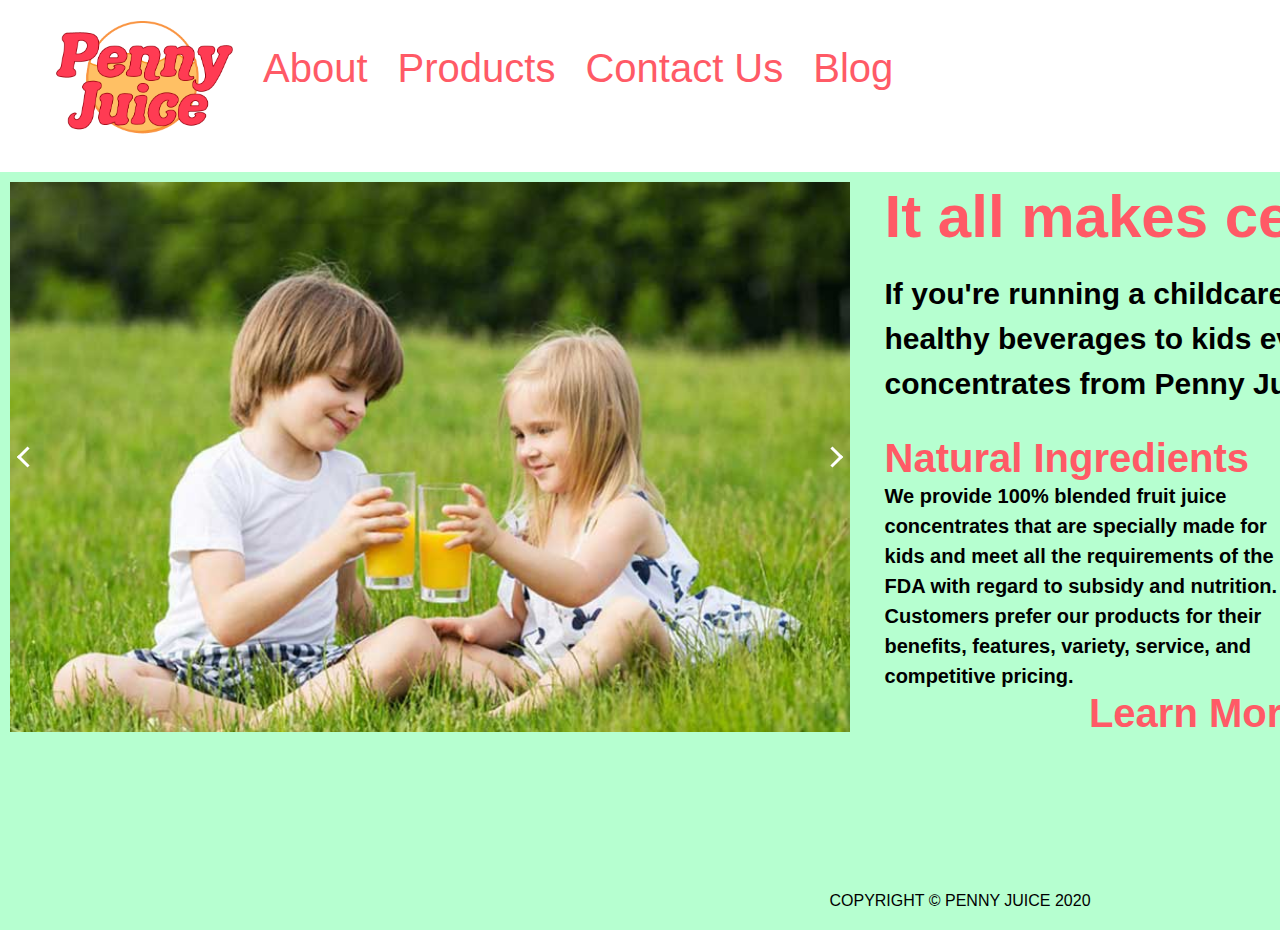
<file: index.html>
<!DOCTYPE html>
<html lang="en">
<head>
    <meta charset="UTF-8">
    <title>Penny Juice - Healthy Lifestyle Website</title>
    <meta name="Keywords" content="Las Vegas, Healthy Lifestyle, Pre School, Juices">
    <meta name="author" content="Rolex Morala Jr">
    <meta name="viewport" content="width=device-width, initial-scale=1.0">
     <link rel="stylesheet" type="text/css" href="mystyle.css">
</head>

<body>
    <div id="container">
           
        <div class="header">
            <h1></h1></div>
           
        <div class="content"></div>   
           
         <div class="topnav">
            <ul>
                <li class="home"><a href="index.html"><img src="./IMAGES/Logo.png" alt=Home></a></li>
                <li><a href="about.html">About</a></li>
                <li><a href="products.html">Products</a>
                    <ul>
                        <li><a href="flavors.html">Flavors</a></li>
                        <li><a href="ingredients.html">Ingredients</a></li>
                    </ul>
                    </li>
                <li><a href="contact.html">Contact Us</a></li>
                <li><a href="blog.html">Blog</a></li>
            </ul>
        </div>
        
        <div class="slider_image">
             
            <div class="carousel-wrapper">
                 <span id="item-1"></span>
                 <span id="item-2"></span>
                 <span id="item-3"></span>
            
                <div class="carousel-item item-1">
                    <a class="arrow arrow-prev" href="#item-3"></a>
                    <a class="arrow arrow-next" href="#item-2"></a>   
                </div>
        
                <div class="carousel-item item-2">
                    <a class="arrow arrow-prev" href="#item-1"></a>
                    <a class="arrow arrow-next" href="#item-3"></a>   
                </div>
                
                <div class="carousel-item item-3">
                    <a class="arrow arrow-prev" href="#item-2"></a>
                    <a class="arrow arrow-next" href="#item-1"></a>   
                </div>
            </div>     
             
             
             <div class="main-text">
                    <div><h1>It all makes cents</h1>
                    <h2>If you're running a childcare center and want to serve healthy beverages to kids every day, order quality juice concentrates from Penny Juice of America.</h2>
                    </div>
             
        <div class="flex-container">
                    <div><h1>Natural Ingredients</h1>
                         <h2>We provide 100% blended fruit juice concentrates that are specially made for kids and meet all the requirements of the FDA with regard to subsidy and nutrition. Customers prefer our products for their benefits, features, variety, service, and competitive pricing.
                         </h2>
                         <h3><a href="ingredients.html">Learn More</a></h3>
                    </div>
                    <div><h1>Flavor Variety</h1>
                     <h2>Kids love penny juice concentrates because it’s available in various exciting flavors and colors. Each case contains six half-gallon bottles of different flavors. </h2>
                     <h4><a href="flavors.html">Learn More</a></h4>
                   </div>
        </div>
        </div>
        </div>     
          
        
        <div class="footer">
            COPYRIGHT &copy; PENNY JUICE 2020
        </div>
        
    </div>
    
</body>
</html>
</file>
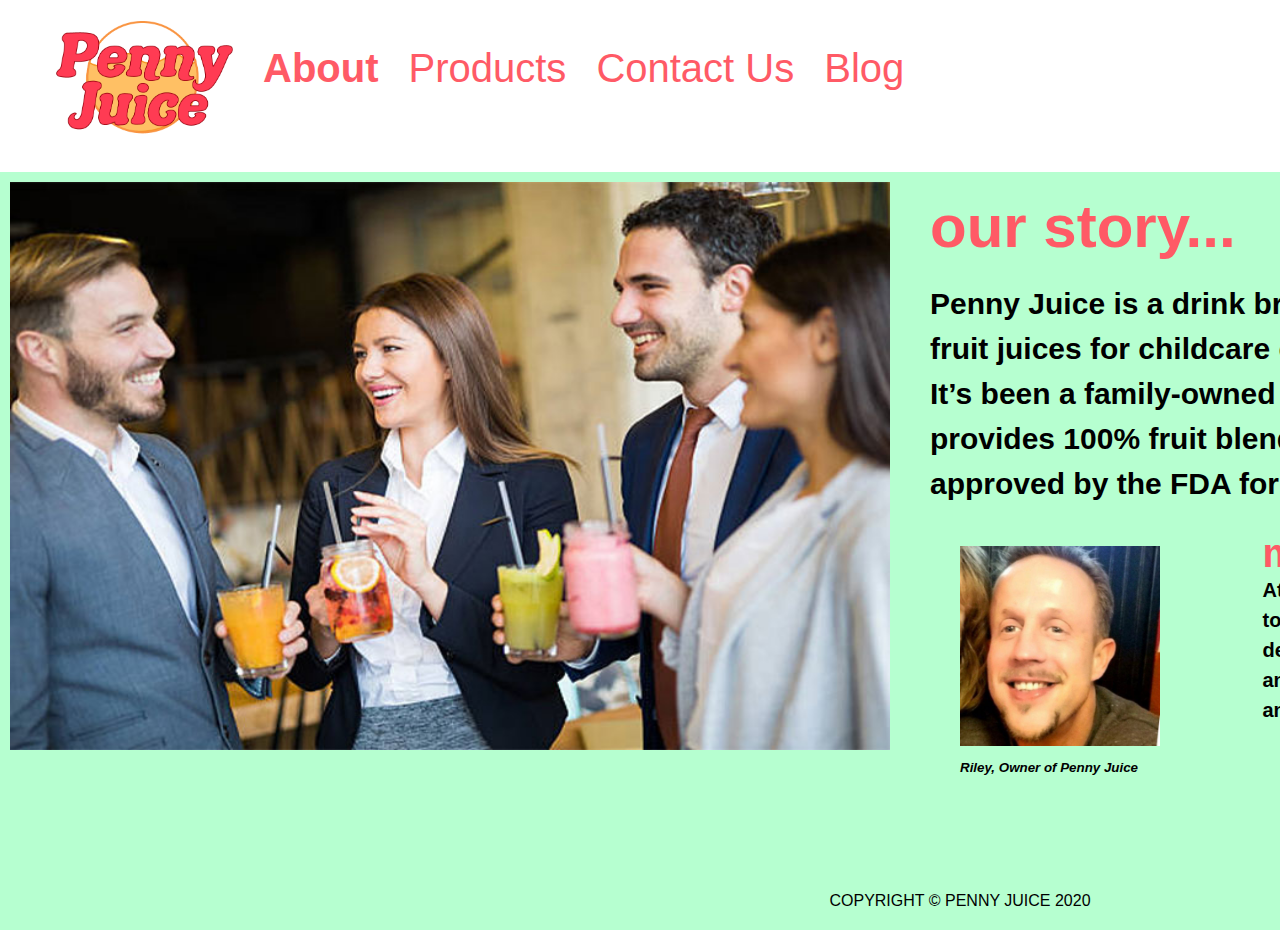
<file: about.html>
<!DOCTYPE html>
<html lang="en">
<head>
    <meta charset="UTF-8">
    <title>Penny Juice - About</title>
    <meta name="Keywords" content="Las Vegas, Healthy Lifestyle, Pre School, Juices">
    <meta name="author" content="Rolex Morala Jr">
    <meta name="viewport" content="width=device-width, initial-scale=1.0">
     <link rel="stylesheet" type="text/css" href="mystyle.css">
</head>

<body>
    <div id="container">
           
        <div class="header">
            <h1></h1></div>
           
        <div class="content"></div>   
           
         <div class="topnav">
            <ul>
                 <li class="home"><a href="index.html"><img src="./IMAGES/Logo.png" alt=Home></a></li>
                <li><a href="about.html"><b>About</b></a></li>
                <li><a href="products.html">Products</a>
                    <ul>
                        <li><a href="flavors.html">Flavors</a></li>
                        <li><a href="ingredients.html">Ingredients</a></li>
                    </ul>
                    </li>
                <li><a href="contact.html">Contact Us</a></li>
                <li><a href="blog.html">Blog</a></li>
            </ul>
        </div>
        <div class="slider_image">
             <h1><img src="./IMAGES/About-main-image.jpg" alt="Penny Juice Staff At Hard Work" width="880" height="568"></h1>
             <div class="about-text">
                    <div><h1>our story...</h1>
                    <h2>Penny Juice is a drink brand that produces tasty and healthy fruit juices for childcare centers and schools with low prices. It’s been a family-owned company since 2001 and only provides 100% fruit blends with no added sugar and has been approved by the FDA for subsidy and nutrition.</h2>
                    </div>
             <div class="a-container">
                    <div><h3><img src="./IMAGES/Team-Member-1---Riley.jpg" alt="Riley, Owner of Penny Juice" width="200" height="200"></h3>
                    <h3><i>Riley, Owner of Penny Juice</i></h3> </div>
                    <div><h1>meet the team</h1>
                     <h2>At Penny Juice, we are a family dedicated to creating juice concentrates. We are determined to provide childcare centers and schools with easy to make, healthy, and delicious drinks.</h2>
                   </div>
        </div>        
       </div>
       </div>
       
        <div class="footer">
            COPYRIGHT &copy; PENNY JUICE 2020
        </div>
    </div>
</file>
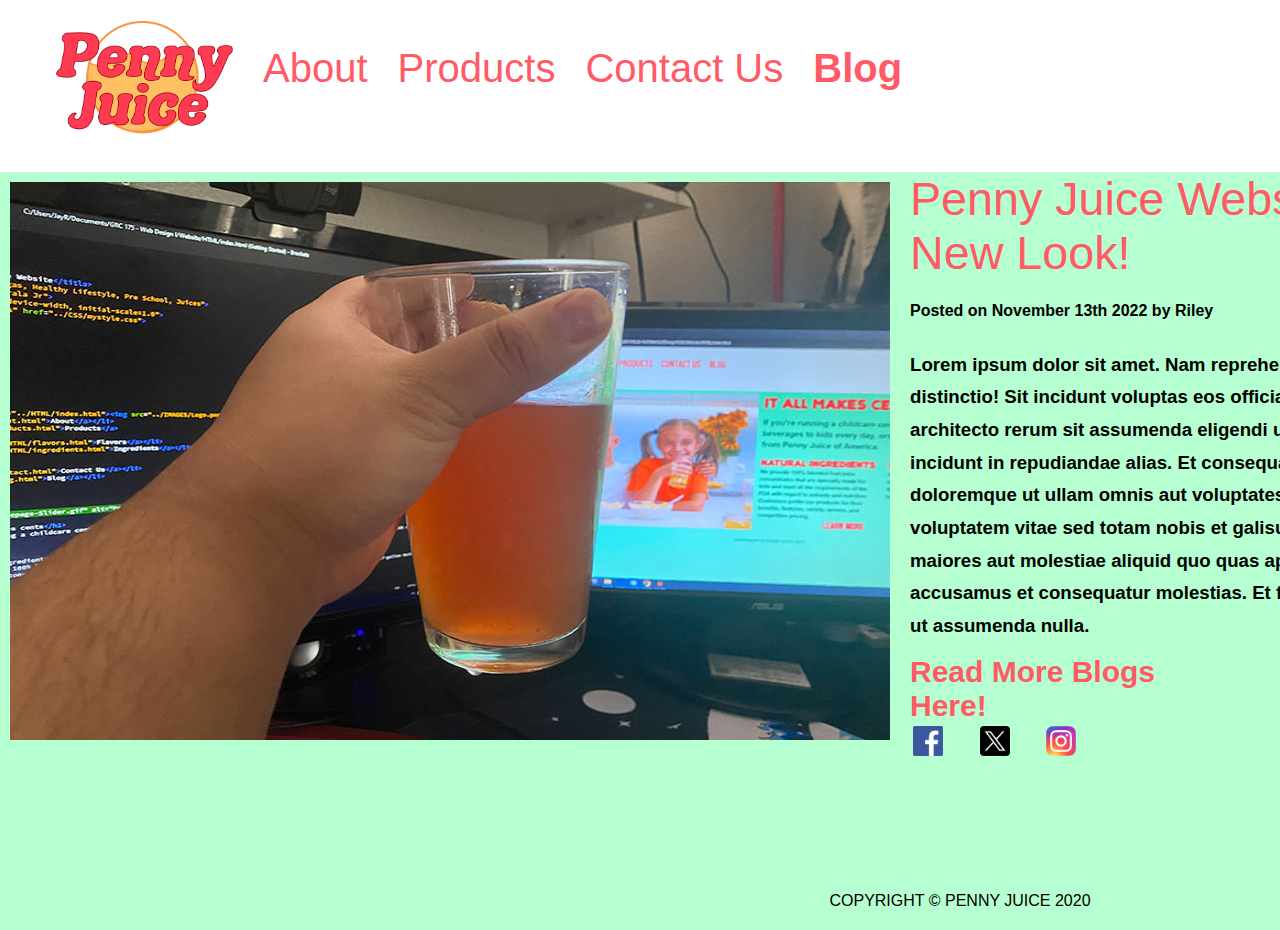
<file: blog.html>
<!DOCTYPE html>
<html lang="en">
<head>
    <meta charset="UTF-8">
    <title>Penny Juice - Blog</title>
    <meta name="Keywords" content="Las Vegas, Healthy Lifestyle, Pre School, Juices">
    <meta name="author" content="Rolex Morala Jr">
    <meta name="viewport" content="width=device-width, initial-scale=1.0">
     <link rel="stylesheet" type="text/css" href="mystyle.css">
</head>

<body>
    <div id="container">
           
        <div class="header">
            <h1></h1></div>
           
        <div class="content"></div>   
           
         <div class="topnav">
            <ul>
                <li class="home"><a href="index.html"><img src="./IMAGES/Logo.png" alt=Home></a></li>
                <li><a href="about.html">About</a></li>
                <li><a href="products.html">Products</a>
                    <ul>
                        <li><a href=".flavors.html">Flavors</a></li>
                        <li><a href="ingredients.html">Ingredients</a></li>
                    </ul>
                    </li>
                <li><a href="contact.html">Contact Us</a></li>
                <li><a href=".blog.html"><b>Blog</b></a></li>
            </ul>
        </div>
        
         <div class="slider_image">
             <h1><img src="./IMAGES/Blog-Picture-2.jpg" alt="Penny Juice Website Creation" width="880" height="558"></h1>
                 <div class="blog-post">
                   <blog>Penny Juice Website has a Fresh New Look!</blog>
                    <article>
                        <h4>Posted on November 13th 2022 by Riley</h4>
                        <h3><p>Lorem ipsum dolor sit amet. Nam reprehenderit commodi et quia officia a quas velit ut iusto distinctio! Sit incidunt voluptas eos officia labore ut quis consequuntur. Quo esse ullam eum architecto rerum sit assumenda eligendi ut repudiandae fuga aut esse voluptatem sed quisquam incidunt in repudiandae alias.
                        Et consequatur quia ea tempora praesentium qui natus doloremque ut ullam omnis aut voluptates delectus hic voluptates possimus. Quo nisi atque sed voluptatem vitae sed totam nobis et galisum doloribus aut similique dicta. Rem asperiores maiores aut molestiae aliquid quo quas aperiam ut obcaecati rerum qui quibusdam quod et nulla accusamus et consequatur molestias. Et fugiat dolores qui eius labore qui repellendus excepturi ut assumenda nulla.</p></h3>
                     </article>
                    <div><a href="#"><h2>Read More Blogs Here!</h2></a></div> 
                    <table style="width: 20%">
                        <tr>
                            <th><a href="#"><img src="./IMAGES/facebook.png" alt="Penny Juice Facebook" width="30" height="30"></a></th>
                            <th><a href="#"><img src="./IMAGES/twitter.png" alt="Penny Juice Twitter" width="30" height="30"></a></th>
                            <th><a href="#"><img src="./IMAGES/instagram.png" alt="Penny Juice Instagram" width="30" height="30"></a></th> 
                        </tr>
                     </table>
                </div>        
        </div>
                <div class="footer">
            COPYRIGHT &copy; PENNY JUICE 2020
        </div>
        </div>
</file>
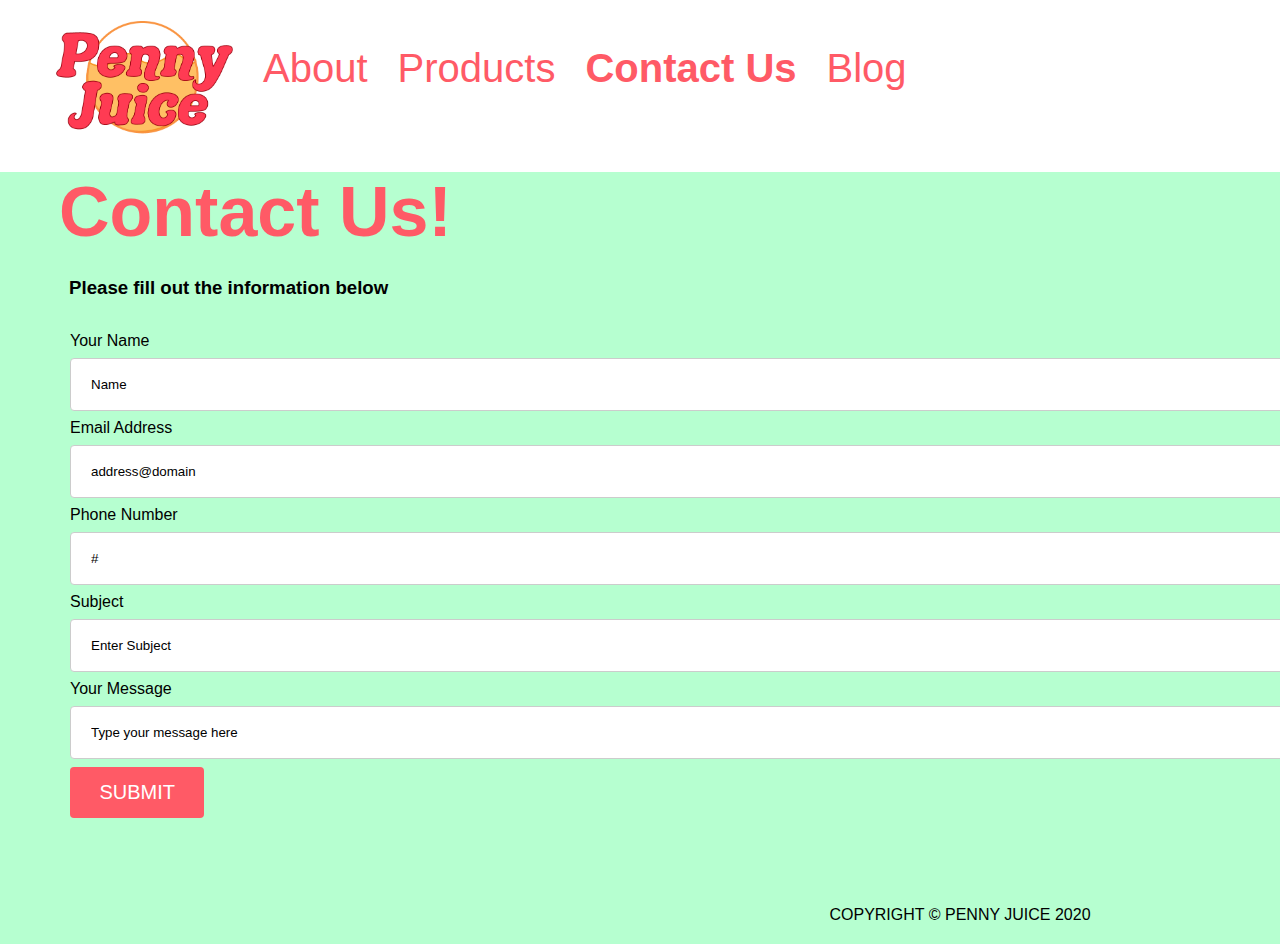
<file: contact.html>
<!DOCTYPE html>
<html lang="en">
<head>
    <meta charset="UTF-8">
    <title>Penny Juice - Contact</title>
    <meta name="Keywords" content="Las Vegas, Healthy Lifestyle, Pre School, Juices">
    <meta name="author" content="Rolex Morala Jr">
    <meta name="viewport" content="width=device-width, initial-scale=1.0">
    <link rel="stylesheet" type="text/css" href="mystyle.css">
    <style>
        form {
            background-color: #B6FFD0;
            align-items: center;
            font-family: Karol Sans, sans-serif;
            width: 70%;
            display: block;
            margin-left: 70px;
            height: 575px
        }
        input[type=text], select {
            width: 100%;
            padding: 18px 20px;
            margin: 8px 0;
            display: inline-block;
            border: 1px solid #ccc;
            border-radius: 4px;
            box-sizing: border-box;
            font-family: Karol Sans, sans-serif; 
        }
         input[type=text], select {
            width: 100%;
            padding: 18px 20px;
            margin: 8px 0;
            display: inline-block;
            border: 1px solid #ccc;
            border-radius: 4px;
            box-sizing: border-box;
            font-family: Karol Sans, sans-serif; 
            justify-content: center;
        }
        input[type=submit] {
            width: 10%;
            background-color: #FF5A66;
            color: white;
            padding: 14px 20px;
            margin 8px 0;
            border: none;
            border-radius: 4px;
            cursor: pointer;
            font-family: Bebas Neue, sans-serif;
            font-size: 20px;
            text-align: center;
        }
    </style>
</head>

<body>
    <div id="container">
           
        <div class="header">
            <h1></h1></div>
           
        <div class="content"></div>   
           
         <div class="topnav">
            <ul>
                <li class="home"><a href="index.html"><img src="./IMAGES/Logo.png" alt=Home></a></li>
                <li><a href="about.html">About</a></li>
                <li><a href="products.html">Products</a>
                    <ul>
                        <li><a href="flavors.html">Flavors</a></li>
                        <li><a href="ingredients.html">Ingredients</a></li>
                    </ul>
                    </li>
                <li><a href="contact.html"><b>Contact Us</b></a></li>
                <li><a href="blog.html">Blog</a></li>
            </ul>
        </div>
        <div class="contact-intro">
            <h1>Contact Us!</h1>
            <h2>Please fill out the information below</h2>
        </div>     
        <div class="form">
        <form action=*/action_page.php>
            <label for="fname">Your Name</label>
            <input type="text" id="fname" value="Name">
            <label for="email">Email Address</label>
            <input type="text" id="email" value="address@domain">
            <label for="phone">Phone Number</label>
            <input type="text" id="phone" value="#">
            <label for="subject">Subject</label>
            <input type="text" id="subject" value="Enter Subject">
            <label for="message">Your Message</label>
            <input type="text" id="message" value="Type your message here">
            <input type="submit" value="SUBMIT">
        </form> 
        </div>
        <div class="footer">
            COPYRIGHT &copy; PENNY JUICE 2020
        </div>   
    </div>

</body>
</html>
</file>
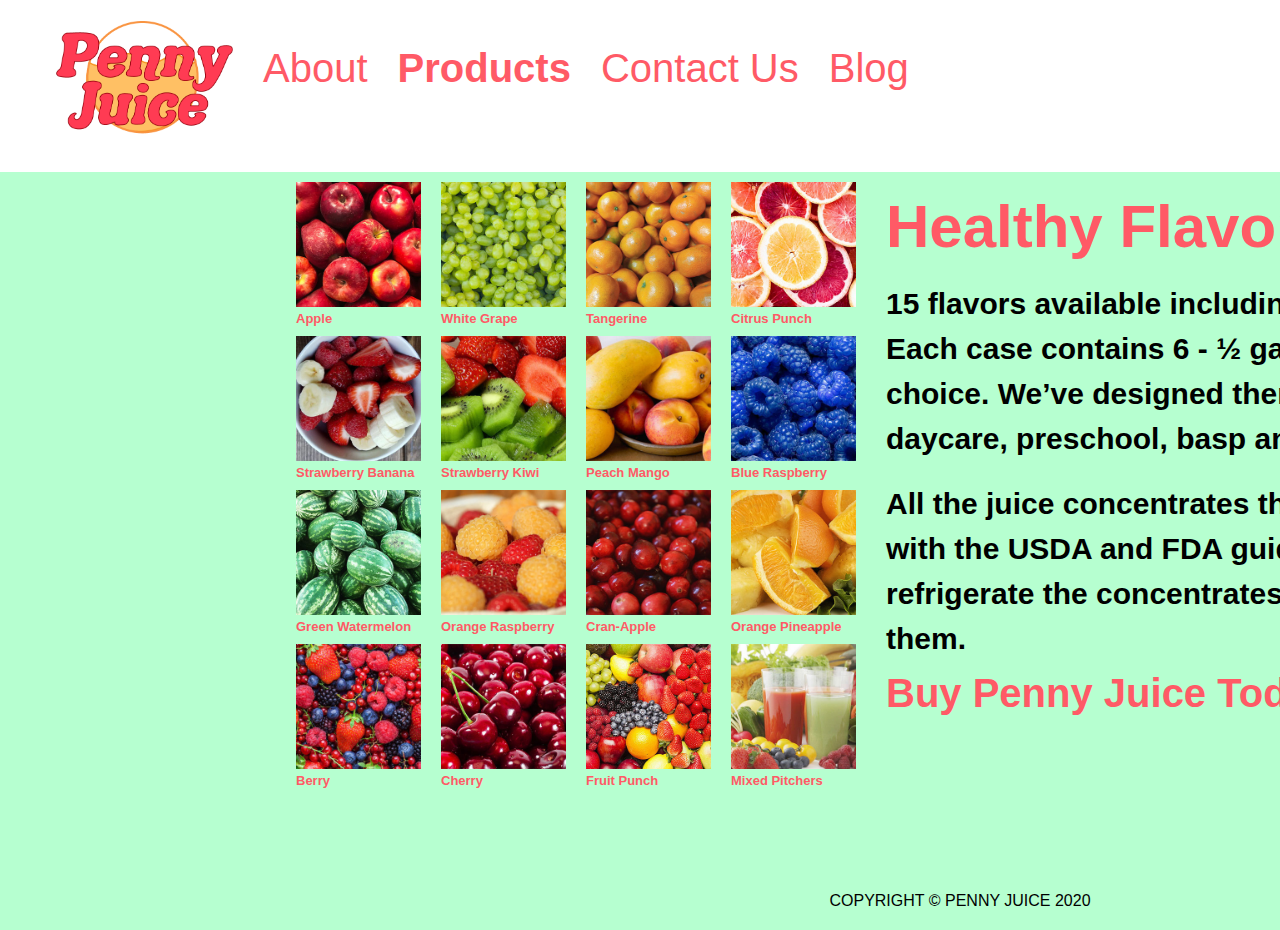
<file: flavors.html>
<!DOCTYPE html>
<!DOCTYPE html>
<html lang="en">
<head>
    <meta charset="UTF-8">
    <title>Penny Juice - Flavors</title>
    <meta name="Keywords" content="Las Vegas, Healthy Lifestyle, Pre School, Juices">
    <meta name="author" content="Rolex Morala Jr">
    <meta name="viewport" content="width=device-width, initial-scale=1.0">
     <link rel="stylesheet" type="text/css" href="mystyle.css">
</head>

<body>
    <div id="container">
           
        <div class="header">
            <h1></h1></div>
           
        <div class="content"></div>   
           
         <div class="topnav">
            <ul>
                 <li class="home"><a href="index.html"><img src="./IMAGES/Logo.png" alt=Home></a></li>
                <li><a href="about.html">About</a></li>
                <li><a href="products.html"><b>Products</b></a>
                    <ul>
                        <li><a href="flavors.html"><b>Flavors</b></a></li>
                        <li><a href="ingredients.html">Ingredients</a></li>
                    </ul>
                    </li>
                <li><a href="contact.html">Contact Us</a></li>
                <li><a href="blog.html">Blog</a></li>
            </ul>
            </div>
            <div class="flavors-container">
                <div class="flavor-row1">
                    <div><img src="./IMAGES/Flavor-Apple.jpg" alt="Penny Juice Flavor Apple" width="125" height="125"><h3>Apple</h3></div>
                    <div><img src="./IMAGES/Flavor-Strawberry-Banana.jpg" alt="Penny Juice Flavor Strawberry-Banana" width="125" height="125"><h3>Strawberry Banana</h3></div>
                    <div><img src="./IMAGES/Flavor-Green-Watermelon.jpg" alt="Penny Juice Flavor Apple" width="125" height="125"><h3>Green Watermelon</h3></div>
                    <div><img src="./IMAGES/Flavor-Berry.jpg" alt="Penny Juice Flavor Apple" width="125" height="125"><h3>Berry</h3></div>
                </div>
                <div class="flavor-row1">
                    <div><img src="./IMAGES/Flavor-White-Grape.jpg" alt="Penny Juice Flavor Apple" width="125" height="125"><h3>White Grape</h3></div>
                    <div><img src="./IMAGES/Flavor-Strawberry-Kiwi.jpg" alt="Penny Juice Flavor Apple" width="125" height="125"><h3>Strawberry Kiwi</h3></div>
                    <div><img src="./IMAGES/Flavor-Orange-Raspberry.jpg" alt="Penny Juice Flavor Apple" width="125" height="125"><h3>Orange Raspberry</h3></div>
                    <div><img src="./IMAGES/Flavor-Cherry.jpg" alt="Penny Juice Flavor Apple" width="125" height="125"><h3>Cherry</h3></div>
                </div>     
                 <div class="flavor-row1">
                    <div><img src="./IMAGES/Flavor-Tangerine.jpg" alt="Penny Juice Flavor Apple" width="125" height="125"><h3>Tangerine</h3></div>
                    <div><img src="./IMAGES/Flavor-Peach-Mango.jpg" alt="Penny Juice Flavor Apple" width="125" height="125"><h3>Peach Mango</h3></div>
                    <div><img src="./IMAGES/Flavor-Cran-Apple.jpg" alt="Penny Juice Flavor Apple" width="125" height="125"><h3>Cran-Apple</h3></div>
                    <div><img src="./IMAGES/Flavor-Fruit-Punch.jpg" alt="Penny Juice Flavor Apple" width="125" height="125"><h3>Fruit Punch</h3></div>
                </div>  
                 <div class="flavor-row1">
                    <div><img src="./IMAGES/Flavor-Citrus-Punch.jpg" alt="Penny Juice Flavor Apple" width="125" height="125"><h3>Citrus Punch</h3></div>
                    <div><img src="./IMAGES/Flavor-Blue-Raspberry.jpg" alt="Penny Juice Flavor Apple" width="125" height="125"><h3>Blue Raspberry</h3></div>
                    <div><img src="./IMAGES/Flavor-Orange-Pineapple.jpg" alt="Penny Juice Flavor Apple" width="125" height="125"><h3>Orange Pineapple</h3></div>
                    <div><img src="./IMAGES/Flavor-Mixed-Fruit.jpg" alt="Penny Juice Flavor Apple" width="125" height="125"><h3>Mixed Pitchers</h3></div>
                </div>  
                <div class="flavors-text">
                    <div><h1>Healthy Flavor Variety!</h1>
                    <h2>15 flavors available including 7 color free flavors. Each case contains 6 - ½ gallon bottles of your choice. We’ve designed them especially for childcare, daycare, preschool, basp and extended daycare.</h2>
                    <h2>All the juice concentrates that we sell are compliant with the USDA and FDA guidelines. You don't need to refrigerate the concentrates before or after opening them.</h2>
                    <h3><a href="#">Buy Penny Juice Today!</a></h3>
                    </div>   
                </div>    
            </div>
            
       <div class="footer">
            COPYRIGHT &copy; PENNY JUICE 2020
        </div>
        
    </div>
    
</body>
</html>
</file>
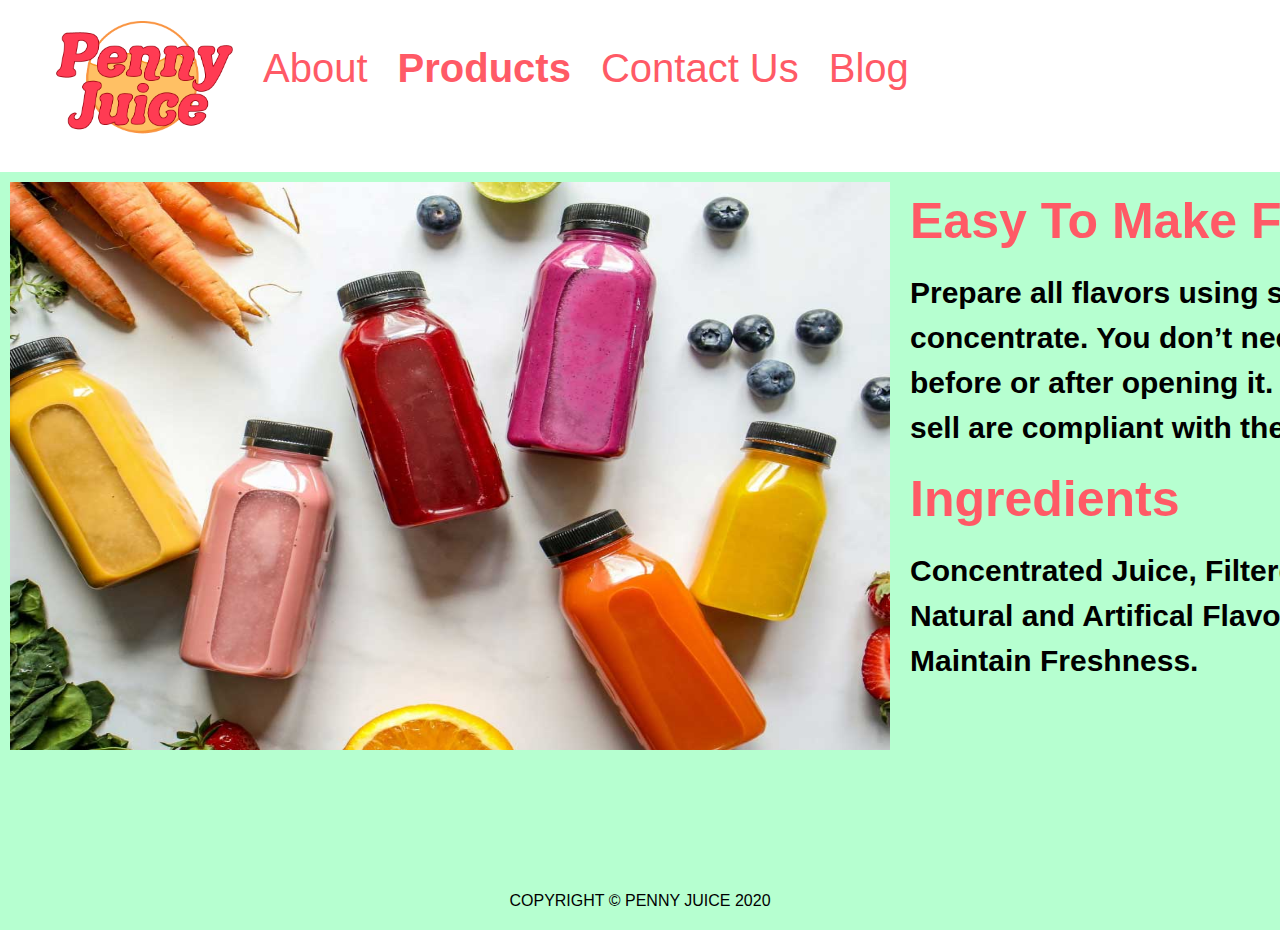
<file: ingredients.html>
<!DOCTYPE html>
<html lang="en">
<head>
    <meta charset="UTF-8">
    <title>Penny Juice - Ingredients</title>
    <meta name="Keywords" content="Las Vegas, Healthy Lifestyle, Pre School, Juices">
    <meta name="author" content="Rolex Morala Jr">
    <meta name="viewport" content="width=device-width, initial-scale=1.0">
     <link rel="stylesheet" type="text/css" href="mystyle.css">
</head>

<body>
    <div id="container">
           
        <div class="header">
            <h1></h1></div>
           
        <div class="content"></div>   
           
         <div class="topnav">
            <ul>
                 <li class="home"><a href="index.html"><img src="./IMAGES/Logo.png" alt=Home></a></li>
                <li><a href="about.html">About</a></li>
                <li><a href="products.html"><b>Products</b></a>
                    <ul>
                        <li><a href="flavors.html">Flavors</a></li>
                        <li><a href="ingredients.html"><b>Ingredients</b></a></li>
                    </ul>
                    </li>
                <li><a href="contact.html">Contact Us</a></li>
                <li><a href="blog.html">Blog</a></li>
            </ul>
        </div>
        <div class="slider_image">
             <h1><img src="./IMAGES/Ingredienrts-Picture.jpg" alt="Penny Juice Staff At Hard Work" width="880" height="568"></h1>
             <div class="ingredients-text">
                    <div><h1>Easy To Make Fruit Concentrates</h1>
                    <h2>Prepare all flavors using seven parts water and one part juice concentrate. You don’t need to refrigerate the concentrate before or after opening it.
                        All the juice concentrates that we sell are compliant with the USDA and FDA guidelines.</h2>
                    </div>
                    <div><h1>Ingredients</h1>
                     <h2>Concentrated Juice, Filtered Water, Malic Acid, Vitamin C, Natural and Artifical Flavor, Caramel, Sodium Benozate to Maintain Freshness.</h2>
                   </div>
        </div>        
       </div>
       </div>
       
        <div class="footer">
            COPYRIGHT &copy; PENNY JUICE 2020
        </div>
</file>
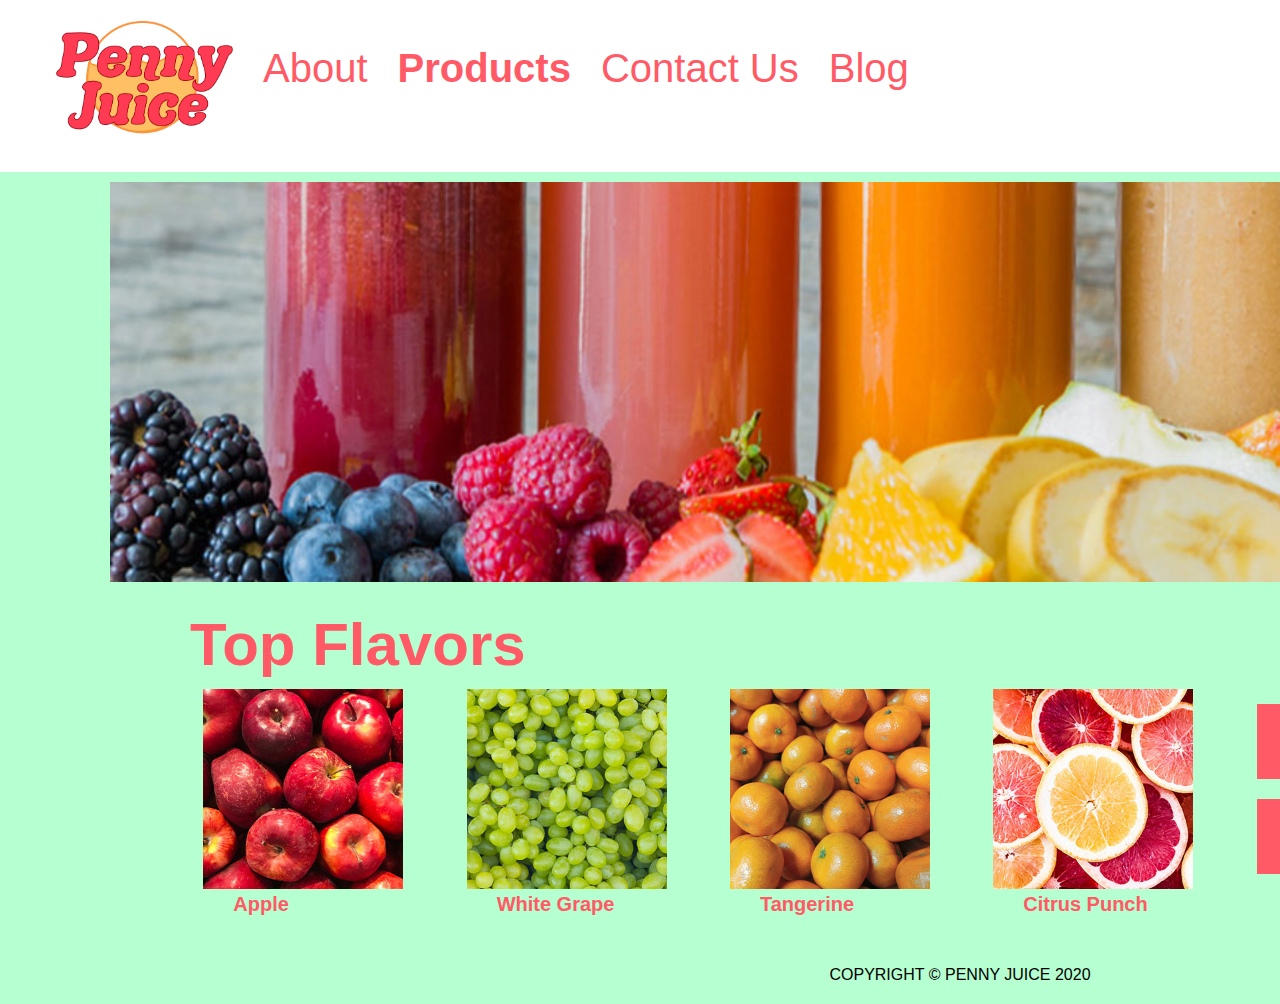
<file: products.html>
<!DOCTYPE html>
<html lang="en">
<head>
    <meta charset="UTF-8">
    <title>Penny Juice - Products</title>
    <meta name="Keywords" content="Las Vegas, Healthy Lifestyle, Pre School, Juices">
    <meta name="author" content="Rolex Morala Jr">
    <meta name="viewport" content="width=device-width, initial-scale=1.0">
     <link rel="stylesheet" type="text/css" href="mystyle.css">
</head>


<body>
    <div id="container">
           
        <div class="header">
            <h1></h1></div>
           
        <div class="content"></div>   
           
         <div class="topnav">
            <ul>
                <li class="home"><a href="index.html"><img src="./IMAGES/Logo.png" alt=Home></a></li>
                <li><a href="about.html">About</a></li>
                <li><a href="products.html"><b>Products</b></a>
                    <ul>
                        <li><a href="flavors.html">Flavors</a></li>
                        <li><a href="ingredients.html">Ingredients</a></li>
                    </ul>
                    </li>
                <li><a href="contact.html">Contact Us</a></li>
                <li><a href="blog.html">Blog</a></li>
            </ul>
        </div>
        <div class="full-image">
             <h1><img src="./IMAGES/Product-Main.jpg" alt="Penny Juice Product Information" width="1700" height="400"></h1>
        </div>
        
        <div class="top-flavors">
               <h1>Top Flavors</h1>
               <div class="flavor-row">
                   <div><img src="./IMAGES/Flavor-Apple.jpg" alt="Top Flavor Apple" width="200" height="200"><h3>Apple</h3></div>
                   <div><img src="./IMAGES/Flavor-White-Grape.jpg" alt="Top Flavor Apple" width="200" height="200"><h3>White Grape</h3></div>
                   <div><img src="./IMAGES/Flavor-Tangerine.jpg" alt="Top Flavor Apple" width="200" height="200"><h3>Tangerine</h3></div>
                   <div><img src="./IMAGES/Flavor-Citrus-Punch.jpg" alt="Top Flavor Apple" width="200" height="200"><h3>Citrus Punch</h3></div>
                   <div class="product-buttons">
                      <a href="ingredients.html">
                           <div class="product-button-1">
                               <div><h2>How its made</h2></div>
                           </div>
                      </a>
                      <a href="flavors.html">             
                           <div class="product-button-2">
                               <div><h2>All Flavors</h2></div>
                           </div>
                      </a>       
                   </div>
               </div>
        </div>
        
        
        <div class="footer">
            COPYRIGHT &copy; PENNY JUICE 2020
        </div>
        
    </div>
    
</body>
</html>
</file>
<file: mystyle.css>
@charset "utf-8";
/* CSS Document */
body {
    background-image: url("./IMAGES/Background.jpg");
    background-size: cover;
    font-family: Junegull, CoFo Peshka VF, Karol Sans, sans-serif;
    margin: 0;
}
        
h1, h2, h3 {
    margin: 0;
    padding: 10px;
}

#container {
    background-color: white;
    opacity: 1;
    width: 1920px;
    margin-left: auto;
    margin-right: auto;
}

.header {
    color: #FF5A66;
    text-align: left;
    padding: 0px
}

.content {
    padding: 0;
}

.home img {
    float: left;
    width: 178px;
    height: 120px;
    padding; 30px;
    margin-top: -30px;
}

.topnav {
    width: 100%;
    background-color: white;
    opacity: ;
    line-height: 35px;
    float: left;
}

.topnav a {
    float: left;
    display: block;
    color: #FF5A66;
    text-align: left;
    padding: 15px 15px;
    text-decoration: none;
    font-family: Bebas Neue, sans-serif;
    font-size: 40px;
}
.topnav li {
    list-style: none;
}

.topnav ul {
    float: left;
}
    
.topnav ul li {
    float: left;
    list-style: none;
    position: relative;
}

#nav ul li {
    display: block;
    font-family: Bebas Neue, sans-serif;
    color: crimson;
    font-size: 14px;
    padding: 24px 14px;
    text-decoration: none;
}
.topnav ul li ul {
    display: none;
    position: absolute;
    background-color: white;
    padding: 10px;
    border-radius: 0px 0px 4px 4px;
    z-index: 1000;
}
.topnav ul li:hover ul {
    display: block;
    position: absolute;
    background-color: white;
    padding: 0px;
    padding-right: 4px;
    border-radius: 0px 0px 10px 10px;
    margin-top: 60px;
    height: 125px;
    line-height: 10px;
}
.topnav ul li ul li {
    padding: 8px 14px;
}
.topnav ul li ul li a {
    border-radius: 4px;
}

.topnav ul li ul li a:hover {
    background-color: white;
}

.slider_image {
    flex: 70%;
    display: flex;
    background-color: #B6FFD0;
    width: 100%;
    height: 700px
    
}
.main-text {
    justify-content: right;
    clear: both;
    background-color: #B6FFD0;
    float: right;
    width: 70%;
    margin-left: 190px
}
.main-text h1 {
    color: #FF5A66;
    font-size: 60px;
}
.main-text h2 {
    color: black;
    font-size: 30px;
    width: 80%;
    font-family: Karol Sans, sans-serif;
    line-height: 1.5
}
.flex-container {
    display: flex;
    background-color: #B6FFD0;
    clear: both;
    padding-top: 20px;
}
.flex-container > div {
    background-color: #B6FFD0;
    color: #FF5A66;
    width: 45%;
    margin: 0px;  
    text-align: left;
    line-height: 5px;
    font-size: 10px;
    align-content: left;
    float: left;
    margin-top: 10px;
}
.flex-container > div h1 {
    background-color: #B6FFD0;
    color: #FF5A66;
    width: 100%;
    margin: 0px;  
    text-align: left;
    font-size: 40px;
}
.flex-container > div h2 {
    background-color: #B6FFD0;
    color: black;
    width: 90%;
    margin: 0px;  
    text-align: left;
    line-height: 30px;
    font-size: 20px;
    font-family: Karol Sans, sans-serif;
}
.flex-container h3 {
    color: #FF5A66;
    font-family: Bebas Neue, sans-serif;
    text-align: right;
    font-size: 40px;
    width: 380px;
}
.flex-container h3 a {
    color: #FF5A66;
    font-family: Bebas Neue, sans-serif;
    text-align: left;
    font-size: 40px;
    text-decoration: none;
}
.flex-container h4 {
    color: #FF5A66;
    font-family: Bebas Neue, sans-serif;
    text-align: right;
    font-size: 40px;
    width: 430px;
    margin-top: 25px
}
.flex-container h4 a {
    color: #FF5A66;
    font-family: Bebas Neue, sans-serif;
    text-align: left;
    font-size: 40px;
    text-decoration: none;
}
.footer {
    text-align: center;
    background-color: #B6FFD0;
    font-family: Karol Sans, sans-serif, bold;
    padding: 20px;
}

/* About */

.about-text {
    justify-content: right;
    clear: both;
    background-color: #B6FFD0;
    float: right;
    width: 70%;
    padding: 10px
}
.about-text h1 {
    color: #FF5A66;
    font-size: 60px;
    padding-left: 20px;
}
.about-text h2 {
    color: black;
    font-size: 30px;
    width: 90%;
    font-family: Karol Sans, sans-serif;
    line-height: 1.5;
    padding-left: 20px;
}
.a-container {
    display: flex;
    background-color: #B6FFD0;
    clear: both;
    padding-top: 10px;
    justify-content: left;
    margin-bottom: 30px;
    margin-right: 50px;
}
.a-container > div {
    background-color: #B6FFD0;
    color: #FF5A66;
    width: 35%;  
    text-align: left;
    line-height: 4px;
    font-size: 10px;
    align-content: left;
    float: left;
    margin-top: 10px;
    
}
.a-container > div h1 {
    background-color: #B6FFD0;
    color: #FF5A66;
    width: 100%;
    margin: 0px;
    text-align: left;
    font-size: 40px;
    padding-top: 15px;
    align-content: flex-start;
}
.a-container > div h2 {
    background-color: #B6FFD0;
    color: black;
    width: 120%;
    margin: 0px;  
    text-align: left;
    line-height: 30px;
    font-size: 20px;
    font-family: Karol Sans, sans-serif;
}
h3 {
    color: black;
    font-size: 10pt;
    font-family: Karol Sans, sans-serif;
    padding-left: 20px;
    margin-left: 30px
}

/* Flavors */

.flavors-container {
    display: flex;
    flex: wrap;
    background-color: #B6FFD0;
    clear: both;
    justify-content: center;
    height: 700px
}
.flavor-row1 {
    margin-left: 20px;
    margin-top: 0px;
    height: 30%;
}
.flavor-row1 img {
    margin-top: 10px;
    height: 30%;
}
.flavors-text {
    justify-content: right;
    clear: both;
    background-color: #B6FFD0;
    float: right;
    width: 40%;
    padding: 10px
}
.flavors-text h1 {
    color: #FF5A66;
    font-size: 60px;
    padding-left: 20px;
}
.flavors-text h2 {
    color: black;
    font-size: 30px;
    width: 100%;
    font-family: Karol Sans, sans-serif;
    line-height: 1.5;
    padding-left: 20px;
}

.flavors-text a {
    color: #FF5A66;
    font-family: Bebas Neue, sans-serif;
    text-align: right;
    font-size: 40px;
    width: 380px;
    text-decoration: none;
    padding-left: 20px;
}

.flavors-container > div h3 {
    color: #FF5A66;
    text-align: left;
    font-family: Junegull, sans-serif;
    font-size: 13px;
    padding: 0pt;
    margin-left: 0px;
}

/* Ingredients */

.ingredients-text {
    justify-content: right;
    clear: both;
    background-color: #B6FFD0;
    float: right;
    width: 70%;
    padding: 10px
}
.ingredients-text h1 {
    color: #FF5A66;
    font-size: 50px;
    padding-left: 00px;
}
.ingredients-text h2 {
    color: black;
    font-size: 30px;
    width: 90%;
    font-family: Karol Sans, sans-serif;
    line-height: 1.5;
    padding-left: 0px;
}

/* Products */

.full-image {
    flex: 70%;
    display: flex;
    background-color: #B6FFD0;
    width: 100%;
    height: 200p;
    justify-content: center;
}
.full-image img {
    align-content: center;
    float: center;
    justify-content: center;  
}

.top-flavors {
    clear: both;
    background-color: #B6FFD0;
    float: left;
    padding: 0px;
    width: 93%;
    margin-left: 140px;
    padding-bottom: 50px;
}
.top-flavors h1 {
    color: #FF5A66;
    font-size: 60px;
    padding-left: 50px;
    width: 50%
}
.top-flavors > h2 {
    display:flex;
    color: #FF5A66;
}
.top-flavors > div h3 {
    color: #FF5A66;
    text-align: left;
    font-family: Junegull, sans-serif;
    font-size: 20px;
    padding-left: 0pt;
    padding: 0pt;
}
.flavor-row {
    display: flex;
    float: left;
    justify-content: space-evenly;
    width: 98%
}
.product-buttons {
    width: 570px;
    height: 200px;
}
.product-button-1 {
    background-color: #FF5A66;
    width: 500px;
    height: 75px;
    margin-top: 15px;
    text-align: center;
}
.product-button-1 h2 {
    color: white;
    font-size: 40px;
    width: inherit;
    font-family: Junegull, sans-serif;
}
.product-button-2 {
    background-color: #FF5A66;
    width: 500px;
    height: 75px;
    margin-top: 20px;
    text-align: center;
}
.product-button-2 h2 {
    color: white;
    font-size: 40px;
    width: inherit;
    font-family: Junegull, sans-serif; 
}
.flavor-row a {
    display: block;
    opacity: ;
    text-decoration: none;
}

/* Blog */

.blog-post {
    flex: 70%;
    display: flex;
    background-color: #B6FFD0;
    width: 50%;
    height: 600px;
    flex-direction: column;
    padding-left: 10px;
}
blog {
    float: left;
    background-color: #B6FFD0;
    color: #FF5A66;
    font-family: Junegull, sans-serif;
    width: 800px;
    font-size: 35pt;
    height: 100px;
}
article h3 {
    float: left;
    width: 85%;
    height: 325px;
    font-family: Karol Sans, sans-serif;
    font-size: 14pt;
    padding: 0;
    line-height: 1.75;
    margin-left: 0px;
}
article h4 {
    float: left;
    font-family: Karol Sans, sans-serif;   
    margin-top: 30px;
    margin-bottom: 10px
}
.blog-post h2 {
    color: #FF5A66;
    font-family: Bebas Neue, sans-serif;
    text-align: left;
    font-size: 30px;
    width: 330px;
    padding: 0;
}
.blog-post a{
    display: block;
    text-decoration: none;
    width: 100%
}
table {
    width: 100%;
    float: left;
    font-family: Bebas Neue, sans-serif;
    font-size: 20pt;
    color: #FF5A66;
    text-align: left;
    table-layout: fixed;
}
tbody {
    width: 25%
}
table a:visited {
    color: #FF5A66;
}
/* Contact Us */

.contact-intro {
    background-color: #B6FFD0;
    padding: 49px;
    width: 94.9%
}
.contact-intro h1 {
    color: #FF5A66;
    font-size: 70px;
    margin-left; 5%
    width: 70%
}
.contact-intro h2 {
    float: left;
    width: 80%;
    height: 50px;
    font-family: Karol Sans, sans-serif;
    font-size: 14pt;
    line-height: 1.75;
    padding-left: 20px
}
.form {
    width: 100%;
    background-color: #B6FFD0;
    text-align: left;
    display: block;
}

/* Slider on index */

.carousel-wrapper {
    height: 568px;
    position: relative;
    width: 880px;
    margin: 0 auto;
}
.carousel-item {
    position: absolute;
    top: 10px;
    bottom 0;
    left: 10px;
    right: 0;
    padding: 25px 50px;
    opacity: 0;
    transition: all 0.5s ease-in-out;
    height: 500px;
    width: 740px;
}
.arrow {
    border: solid black;
    border-width: 0 3px 3px 0;
    display: inline-block;
    padding: 6px;
    border-color: white;
}
.arrow-prev {
    left: 10px;
    position: absolute;
    top: 50%;
    transform: translateY(-50%) rotate(135deg);
}
.arrow-next {
    right: 10px;
    position: absolute;
    top: 50%;
    transform: translateY(-50%) rotate(-45deg);
}
.light {
    color: white;
}
@media (max-width: 480px) {
    .arrow, .light .arrow {
        background size: 10px;
        background-position: 10px 50%;
    }
  }
}
[id^="item"] {
    display: none;
}

.item-1 {
    z-index: 2;
    opacity: 1;
    background:url("./IMAGES/Homepage-Image-1.jpg");
    background-size:cover;
}
.item-2{
    background:url("./IMAGES/Homepage-Image-2.jpg");
    background-size:cover;
}
.item-3{
    background: url("./IMAGES/Homepage-Image-3.jpg");
    background-size: cover;
}
*:target ~ .item-1 {
    opacity: 0;
}
#item-1:target ~ .item-1 {
    opacity: 1;
}
#item-2:target ~ .item-2, #item-3:target ~ .item-3 {
    z-index: 3;
    opacity: 1;
}
</file>
